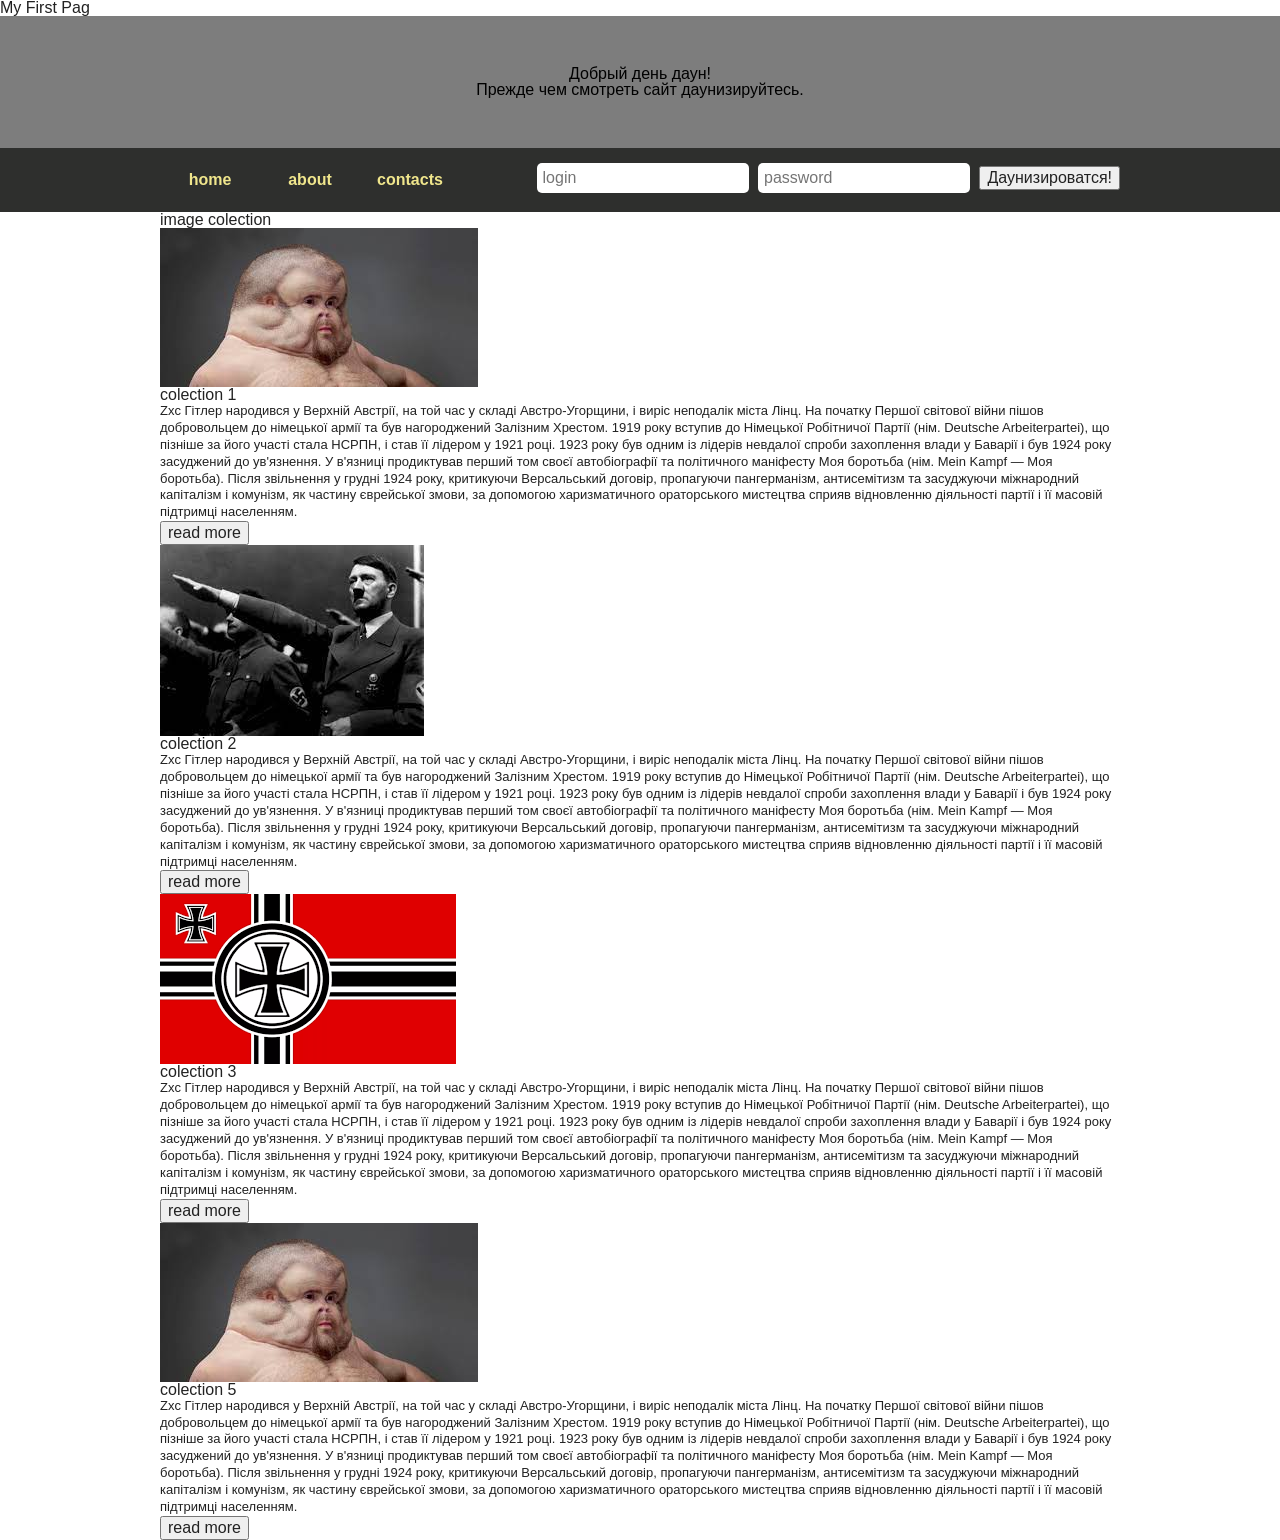
<file: BIG_PROJECTS/HTMLproject/index.html>
<!DOCTYPE html>
<html>
    <head>
        </title>My First Pag</title>
        <meta charset="utf-8">
        <link rel="stylesheet" type="text/css" href="css\reset.css">
        <link rel="stylesheet" type="text/css" href="css\style.css">


    </head>
    </body>
        <header class="header">
            <div>
                <h1>Добрый день даун!</h1>
                <h2>
                    <small>Прежде чем смотреть сайт даунизируйтесь.</small>
                </h2>
            </div>

        </header>
<!--HEADER-->
    <nav class="page-navigation">
        <div class="container">
            <ul>
                <li><a href="#">home</a></li>
                <li><a href="#">about</a></li>
                <li><a href="#">contacts</a></li>
                </li>
            </ul>      
            <!--LOGIN-->
                <form action="#"class="login">
                    <input type="text" placeholder="login" required>
                    <input type="password" placeholder="password" required>
                    <input type="submit" value="Даунизироватся!">
                </form>
            </div>
     </nav>
     <main>
        <div class="container">
            <h2>image colection</h2>
            <div class="colection">
                <div class="colection-ittems">
                    <div class="col-it">
                        <img src="images\download.jpg">
                        <div class="col-text">
                            <h3>colection 1</h3>
                            <p>
                                Zxc Гітлер народився у Верхній Австрії, на той час у складі 
                                Австро-Угорщини, і виріс неподалік міста Лінц. На початку 
                                Першої світової війни пішов добровольцем до німецької армії та був
                                нагороджений Залізним Хрестом. 1919 року вступив до Німецької 
                                Робітничої Партії (нім. Deutsche Arbeiterpartei), що пізніше за 
                                його участі стала НСРПН, і став її лідером у 1921 році. 1923 року був одним із лідерів невдалої спроби захоплення влади у Баварії і був 1924 року засуджений до ув'язнення. У в'язниці продиктував перший том своєї автобіографії та політичного маніфесту Моя боротьба (нім. Mein Kampf — Моя боротьба). Після звільнення у грудні 1924 року, критикуючи Версальський договір, пропагуючи пангерманізм, антисемітизм та засуджуючи міжнародний капіталізм і комунізм, як частину єврейської змови, за допомогою харизматичного ораторського мистецтва сприяв відновленню діяльності партії і її масовій підтримці населенням.
                            </p>
                            <button>read more</button>
                        </div>
                    </div>
                </div>
          
                <div class="colection-ittems">
                    <div class="col-it">
                        <img src="images\Без названия.jpg">
                        <div class="col-text">
                            <h3>colection 2</h3>
                            <p>
                                Zxc Гітлер народився у Верхній Австрії, на той час у складі 
                                Австро-Угорщини, і виріс неподалік міста Лінц. На початку 
                                Першої світової війни пішов добровольцем до німецької армії та був
                                нагороджений Залізним Хрестом. 1919 року вступив до Німецької 
                                Робітничої Партії (нім. Deutsche Arbeiterpartei), що пізніше за 
                                його участі стала НСРПН, і став її лідером у 1921 році. 1923 року був одним із лідерів невдалої спроби захоплення влади у Баварії і був 1924 року засуджений до ув'язнення. У в'язниці продиктував перший том своєї автобіографії та політичного маніфесту Моя боротьба (нім. Mein Kampf — Моя боротьба). Після звільнення у грудні 1924 року, критикуючи Версальський договір, пропагуючи пангерманізм, антисемітизм та засуджуючи міжнародний капіталізм і комунізм, як частину єврейської змови, за допомогою харизматичного ораторського мистецтва сприяв відновленню діяльності партії і її масовій підтримці населенням.
                            </p>
                            <button>read more</button>
                        </div>
                    </div>
                </div>
                <div class="colection-ittems">
                    <div class="col-it">
                        <img src="images\РЕЕЕЕЕЕЕЕЕЕЕЕЕЕЙХ.png">
                        <div class="col-text">
                            <h3>colection 3</h3>
                            <p>
                                Zxc Гітлер народився у Верхній Австрії, на той час у складі 
                                Австро-Угорщини, і виріс неподалік міста Лінц. На початку 
                                Першої світової війни пішов добровольцем до німецької армії та був
                                нагороджений Залізним Хрестом. 1919 року вступив до Німецької 
                                Робітничої Партії (нім. Deutsche Arbeiterpartei), що пізніше за 
                                його участі стала НСРПН, і став її лідером у 1921 році. 1923 року був одним із лідерів невдалої спроби захоплення влади у Баварії і був 1924 року засуджений до ув'язнення. У в'язниці продиктував перший том своєї автобіографії та політичного маніфесту Моя боротьба (нім. Mein Kampf — Моя боротьба). Після звільнення у грудні 1924 року, критикуючи Версальський договір, пропагуючи пангерманізм, антисемітизм та засуджуючи міжнародний капіталізм і комунізм, як частину єврейської змови, за допомогою харизматичного ораторського мистецтва сприяв відновленню діяльності партії і її масовій підтримці населенням.
                            </p>
                            <button>read more</button>
                        </div>
                    </div>
                </div>
                <div class="colection-ittems">
                    <div class="col-it">
                        <img src="images\download.jpg">
                        <div class="col-text">
                            <h3>colection 5</h3>
                            <p>
                                Zxc Гітлер народився у Верхній Австрії, на той час у складі 
                                Австро-Угорщини, і виріс неподалік міста Лінц. На початку 
                                Першої світової війни пішов добровольцем до німецької армії та був
                                нагороджений Залізним Хрестом. 1919 року вступив до Німецької 
                                Робітничої Партії (нім. Deutsche Arbeiterpartei), що пізніше за 
                                його участі стала НСРПН, і став її лідером у 1921 році. 1923 року був одним із лідерів невдалої спроби захоплення влади у Баварії і був 1924 року засуджений до ув'язнення. У в'язниці продиктував перший том своєї автобіографії та політичного маніфесту Моя боротьба (нім. Mein Kampf — Моя боротьба). Після звільнення у грудні 1924 року, критикуючи Версальський договір, пропагуючи пангерманізм, антисемітизм та засуджуючи міжнародний капіталізм і комунізм, як частину єврейської змови, за допомогою харизматичного ораторського мистецтва сприяв відновленню діяльності партії і її масовій підтримці населенням.
                            </p>
                            <button>read more</button>
                        </div>
                    </div>
                </div>
            </div>   
        </div>
     </main>
</html>
</file>
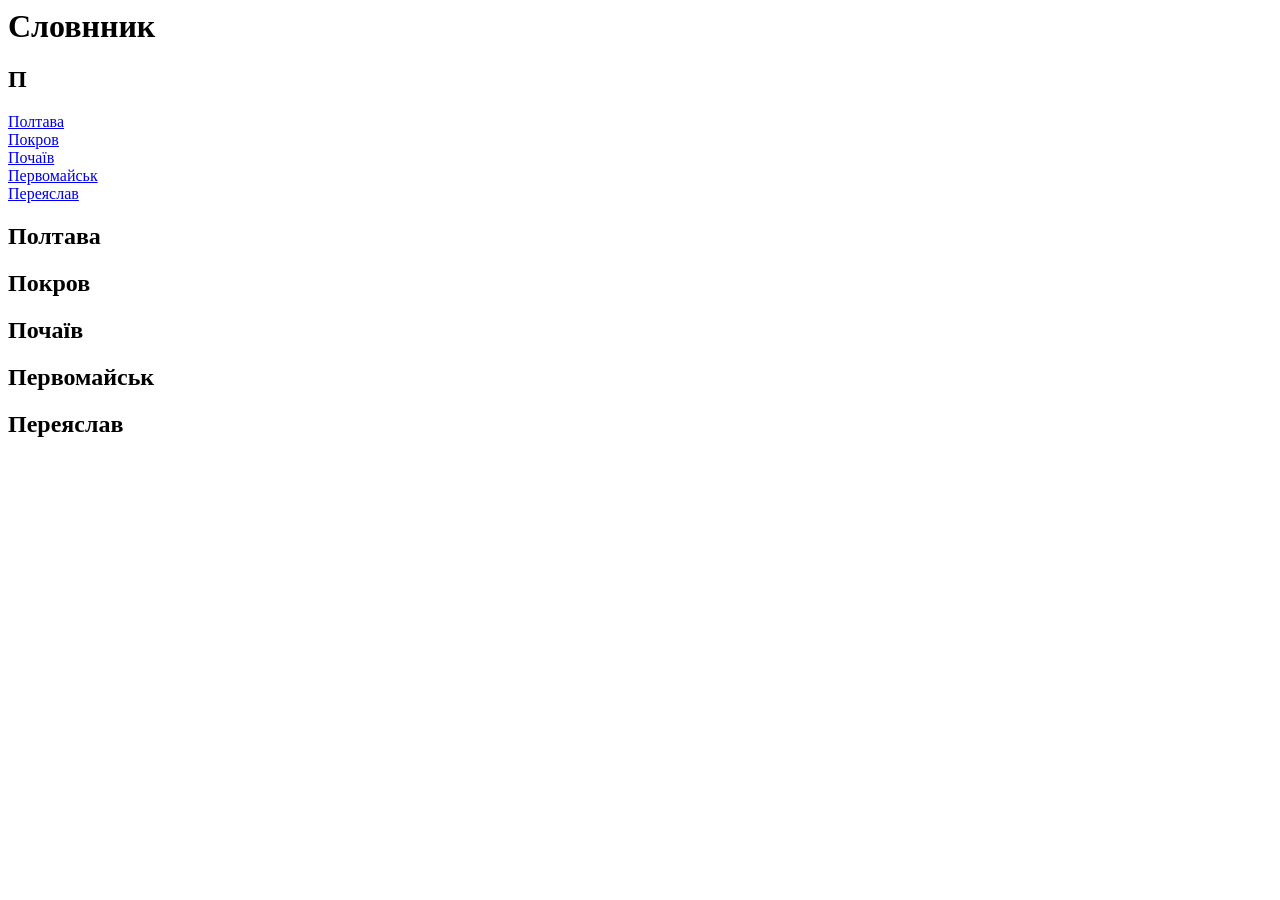
<file: ColegeProjects/Інформат/lab18/l_2.html>
<html>
    <head>
        <P><h1>Словнник</h1></P>
    </head>
    <body>
        <p>
            <h2>П</h2>
            <a href="main.html">Полтава</a> <br>
            <a href="main.html">Покров</a> <br>
            <a href="main.html">Почаїв</a> <br>
            <a href="main.html">Первомайськ</a> <br>
            <a href="main.html">Переяслав</a> <br>
            <h2><a name="Полтава">Полтава</a></h2>

            <h2><a name="Покров">Покров</a></h2>

            <h2><a name="Почаїв">Почаїв</a></h2>

            <h2><a name="Первомайськ">Первомайськ</a></h2>

            <h2><a name="Переяслав">Переяслав</a></h2>
            
        </p>
    </body>
</html>
</file>
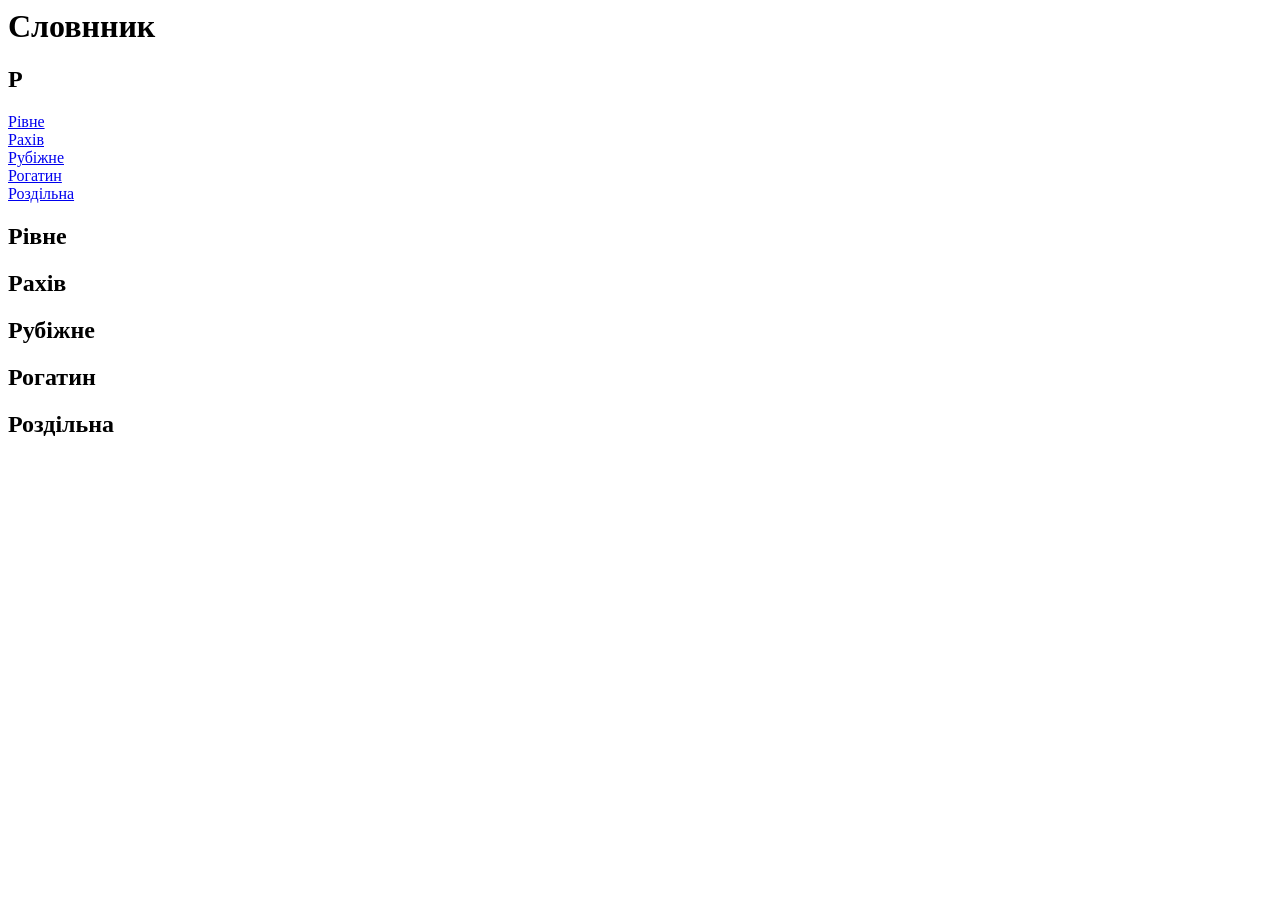
<file: ColegeProjects/Інформат/lab18/l_3.html>
<html>
    <head>
        <P><h1>Словнник</h1></P>
    </head>
    <body>
        <p>
            <h2>P</h2>
            <a href="main.html">Рівне</a> <br>
            <a href="main.html">Рахів</a> <br>
            <a href="main.html">Рубіжне</a> <br>
            <a href="main.html">Рогатин</a> <br>
            <a href="main.html">Роздільна</a> <br>
            <h2><a name="Рівне">Рівне</a></h2>

            <h2><a name="Рахів">Рахів</a></h2>

            <h2><a name="Рубіжне">Рубіжне</a></h2>

            <h2><a name="Рогатин">Рогатин</a></h2>
            
            <h2><a name="Роздільна">Роздільна</a></h2>

        </p>
    </body>
</html>
</file>
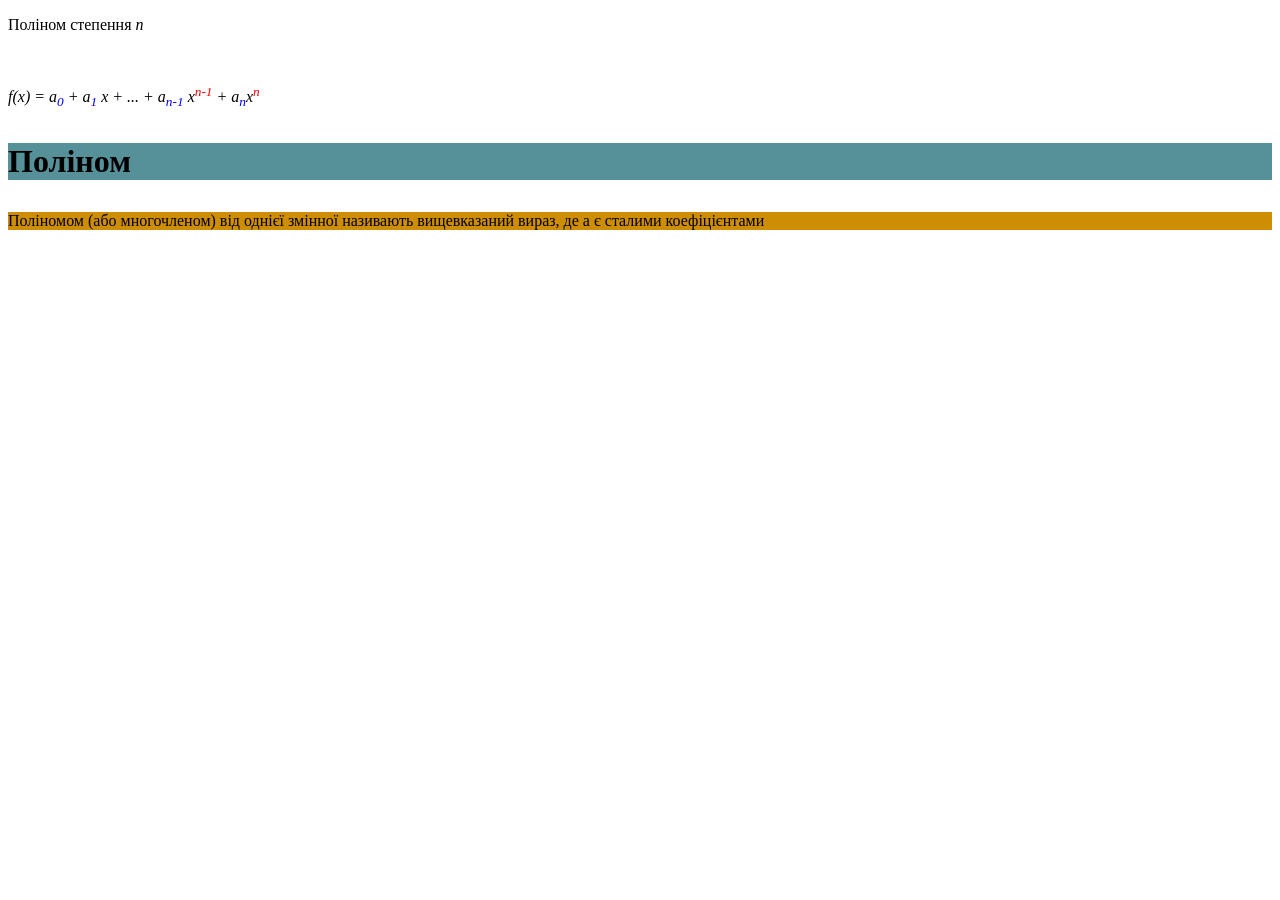
<file: ColegeProjects/Інформат/lab20/zavd1.html>
<!DOCTYPE html>
<html lang="en">
<head>
    <meta charset="UTF-8">
    <meta name="viewport" content="width=device-width, initial-scale=1.0">
    <title>Поліном</title>
    <link rel="stylesheet" href="style.css">
</head>
<body>
    <p>Поліном степення <i>n</i></p><br>
    <p><i>f(x) = a<sub style="color: blue;">0</sub> + a<sub style="color: blue;">1</sub> x + ... + a<sub style="color: blue;">n-1</sub> x<sup style="color: red;">n-1</sup> + a<sub style="color: blue;">n</sub>x<sup style="color: red;">n</sup></i></p>
    <h1><p class="cls1">Поліном</p></h1> 
    <p class="cls2">Поліномом (або многочленом) від однієї змінної називають вищевказаний вираз, де а є сталими коефіцієнтами</p>
</body>
</html>
</file>
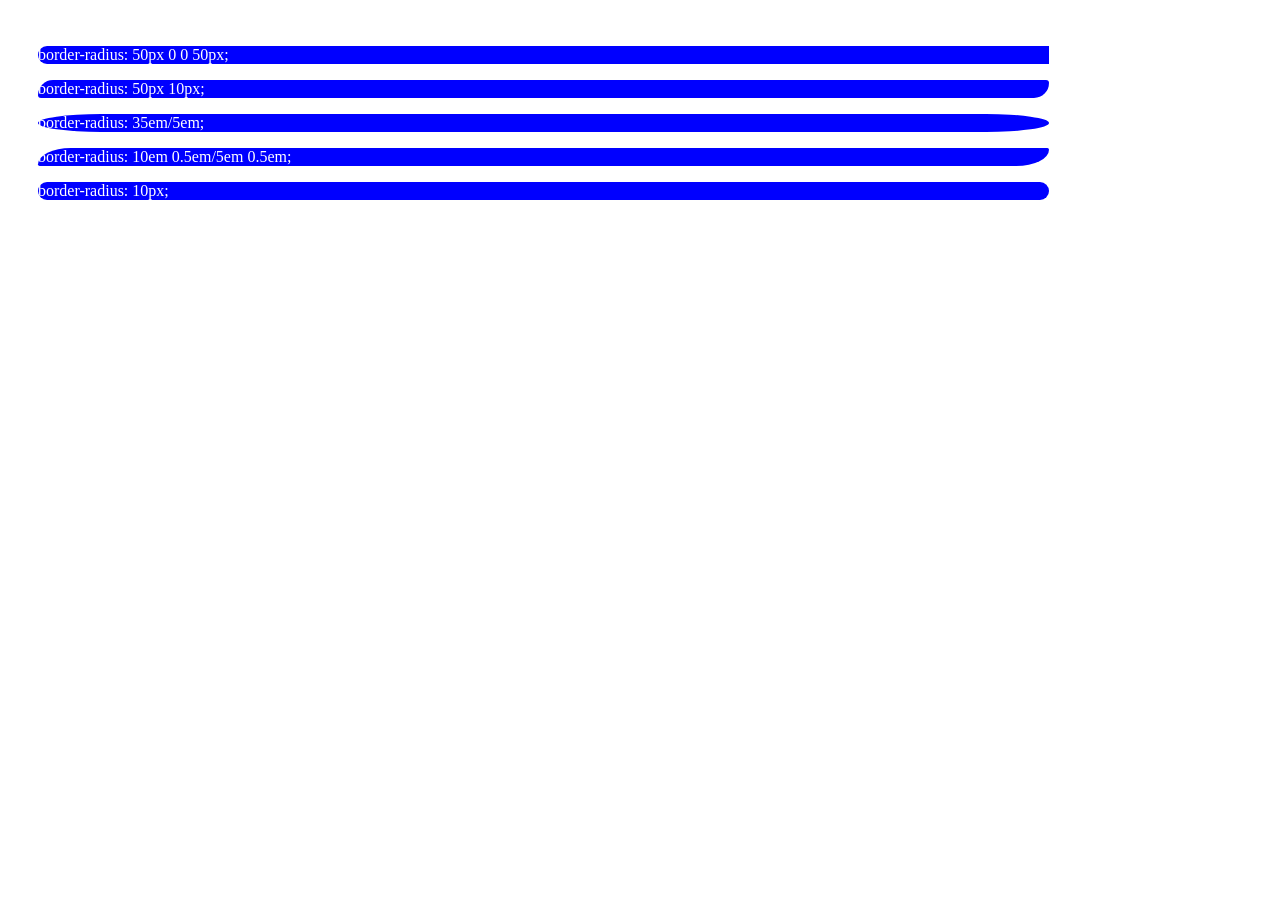
<file: ColegeProjects/Інформат/lab20/zavd2.html>
<!DOCTYPE html>
<html lang="en">
<head>
    <meta charset="UTF-8">
    <meta name="viewport" content="width=device-width, initial-scale=1.0">
    <title>Приклад_1_css</title>
    <link rel="stylesheet" href="style2.css">
</head>
<body>
    <div>
        <p class="clss1">border-radius: 50px 0 0 50px;</p>
        <p class="clss2">border-radius: 50px 10px;</p>
        <p class="clss3">border-radius: 35em/5em;</p>
        <p class="clss4">border-radius: 10em 0.5em/5em 0.5em;</p>
        <p class="clss5">border-radius: 10px;</p>
    </div>
</body>
</html>
</file>
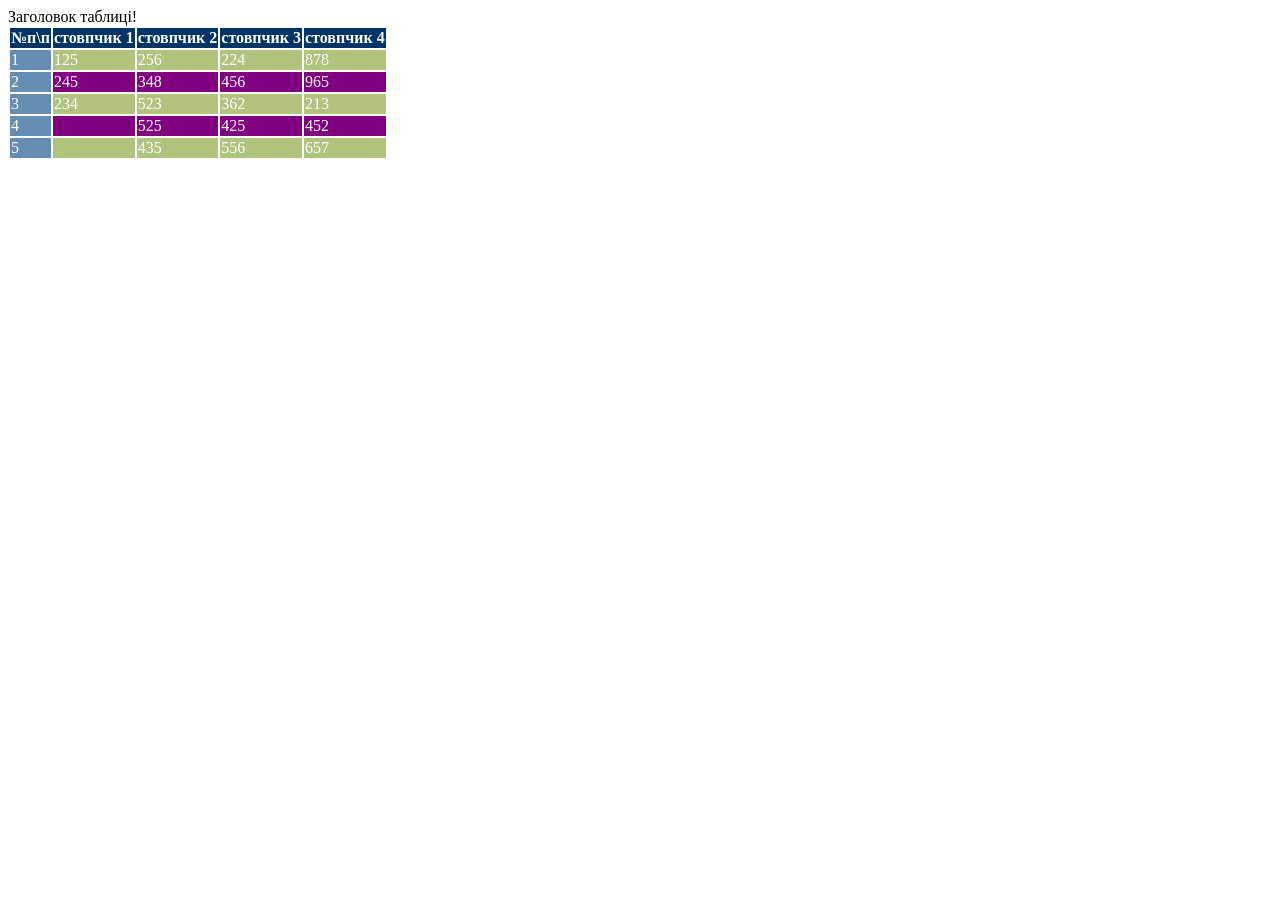
<file: ColegeProjects/Інформат/lab20/zavd3.html>
<!DOCTYPE html>
<html lang="en">
<head>
    <meta charset="UTF-8">
    <meta name="viewport" content="width=device-width, initial-scale=1.0">
    <title>Document</title>
    <link rel="stylesheet" href="style3.css">
</head>
<body>
    <caption>Заголовок таблиці!</caption>
    <table>
        <tr class="trPP">
            <th>№п\п</th>
            <th>стовпчик 1</th>
            <th>стовпчик 2</th>
            <th>стовпчик 3</th>
            <th>стовпчик 4</th>
        </tr>
        <tr class="trr1">
            <td class="nom">1</td>
            <td>125</td>
            <td>256</td>
            <td>224</td>
            <td>878</td>
        </tr>
        <tr class="trr2">
            <td class="nom">2</td>
            <td>245</td>
            <td>348</td>
            <td>456</td>
            <td>965</td>
        </tr>
        <tr class="trr1">
            <td class="nom">3</td>
            <td>234</td>
            <td>523</td>
            <td>362</td>
            <td>213</td>
        </tr>
        <tr class="trr2">
            <td class="nom">4</td>
            <td></td>
            <td>525</td>
            <td>425</td>
            <td>452</td>
        </tr>
        <tr class="trr1">
            <td class="nom">5</td>
            <td></td>
            <td>435</td>
            <td>556</td>
            <td>657</td>
        </tr>
    </table>
</body>
</html>
</file>
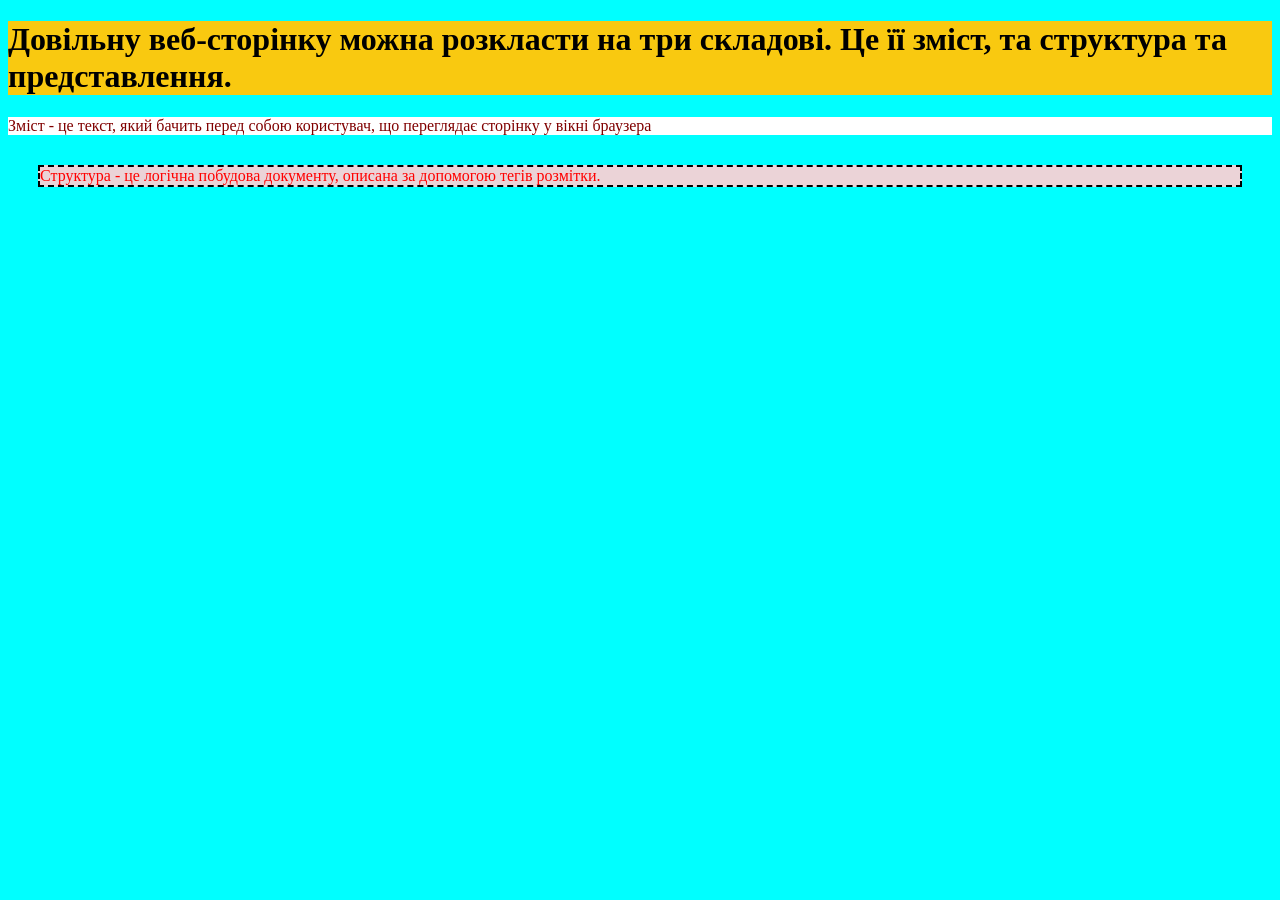
<file: ColegeProjects/Інформат/lab20/zavd4.html>
<!DOCTYPE html>
<html lang="en">
<head>
    <meta charset="UTF-8">
    <meta name="viewport" content="width=device-width, initial-scale=1.0">
    <title>Document</title>
    <link rel="stylesheet" href="style4.css">
</head>
<body>
    <div class="d1"><h1>Довільну веб-сторінку можна розкласти на три складові. Це її зміст, та структура та представлення.</h1></div>
    <div class="d2">Зміст - це текст, який бачить перед собою користувач, що переглядає сторінку у вікні браузера</div>
    <div class="d3">Структура - це логічна побудова документу, описана за допомогою тегів розмітки.</div>
</body>
</html>
</file>
<file: ColegeProjects/Інформат/lab20/style.css>
p.cls1 {
    background-color: #569099; 
    font-family: 'Times New Roman', Times, serif;
}

p.cls2 {
    background-color: #cd8d04;

}
</file>
<file: ColegeProjects/Інформат/lab20/style2.css>
div {
    color: white;
    width: 80%;
    margin: 15px;
    padding: 15px;
}

.clss1 {
    border-radius: 50px 0 0 50px;
    background-color: blue;
}

.clss2 {
    border-radius: 50px 10px;
    background-color: blue; 
}

.clss3 {
    border-radius: 35em/5em;
    background-color: blue;
}

.clss4 {
    border-radius: 10em 0.5em/5em 0.5em;
    background-color: blue;
}

.clss5 {
    border-radius: 10px;
    background-color: blue;
}
</file>
<file: ColegeProjects/Інформат/lab20/style3.css>
caption {
    color: #036;
    text-align: right;
}

.trPP {
    background-color: #036;
    color: white;
}

.trr1 {
    background-color: #b0c47d;
    color: white;
}

.trr2 {
    background-color: purple;
    color: white;
}

.nom {
    color: #fff;
    background-color: #658cb1;
}
</file>
<file: ColegeProjects/Інформат/lab20/style4.css>
body {
    background-color: aqua;
}

.d1 {
    background-color: rgb(249, 201, 16);
    color: black;
}

.d2 {
    background-color: white;
    color: maroon;
}

.d3 {
    background-color: #ebd3d7;
    color: red;
    margin: 30px;
    border: 2px dashed black;
}
</file>
